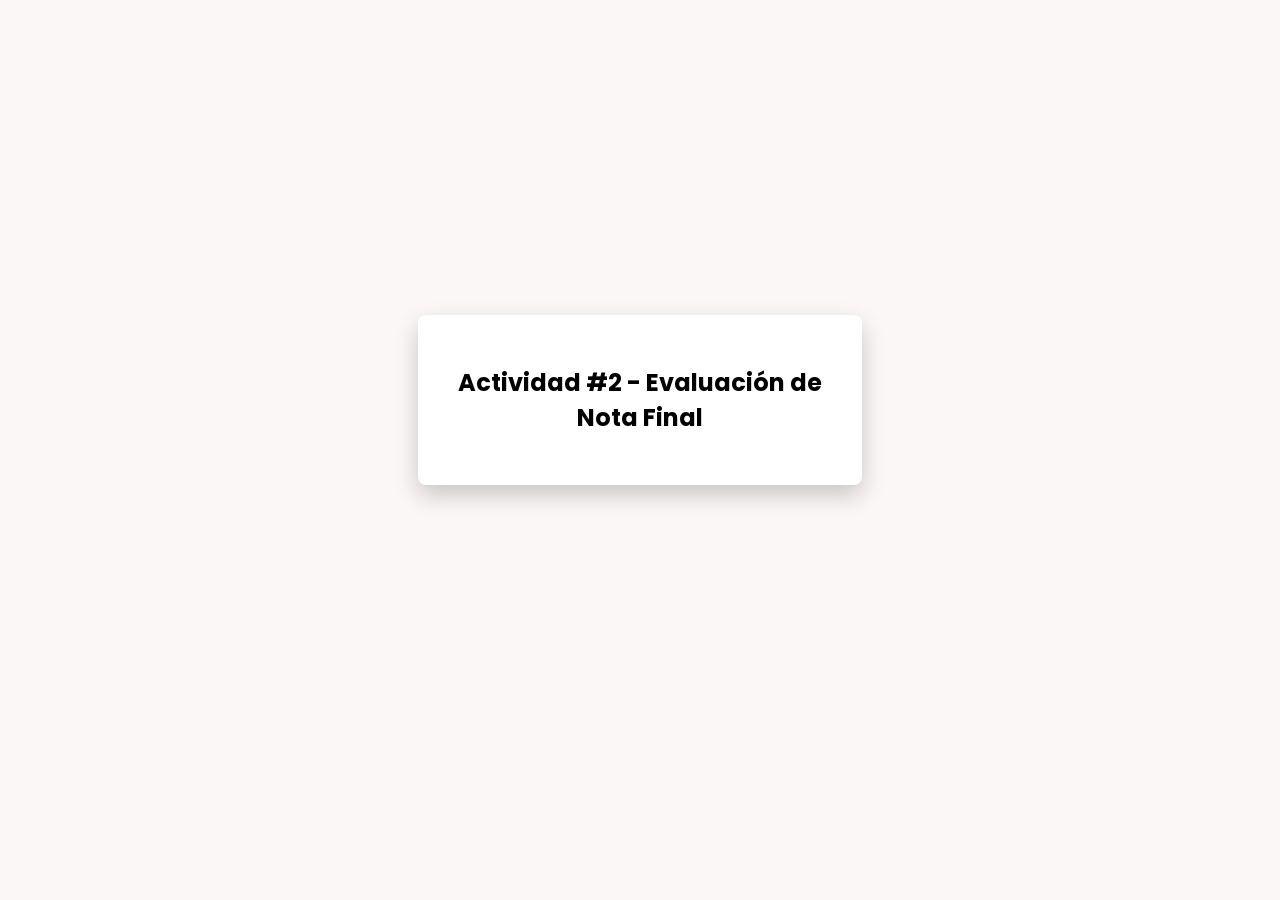
<file: actividad02.html>
<!DOCTYPE html>
<html lang="es">
<head>
    <meta charset="UTF-8">
    <title>Evaluación de Nota</title>
    <link rel="stylesheet" href="/css/actividad02.css">
    <link rel="preconnect" href="https://fonts.googleapis.com">
<link rel="preconnect" href="https://fonts.gstatic.com" crossorigin>
<link href="https://fonts.googleapis.com/css2?family=Merriweather:ital,opsz,wght@0,18..144,300..900;1,18..144,300..900&family=Poppins:ital,wght@0,100;0,200;0,300;0,400;0,500;0,600;0,700;0,800;0,900;1,100;1,200;1,300;1,400;1,500;1,600;1,700;1,800;1,900&display=swap" rel="stylesheet">
</head>
<body>
<div class="contenedor">
<h2>Actividad #2 - Evaluación de Nota Final</h2>
</div>
<script src="/js/actividad02.js"></script>

</body>
</html>
</file>
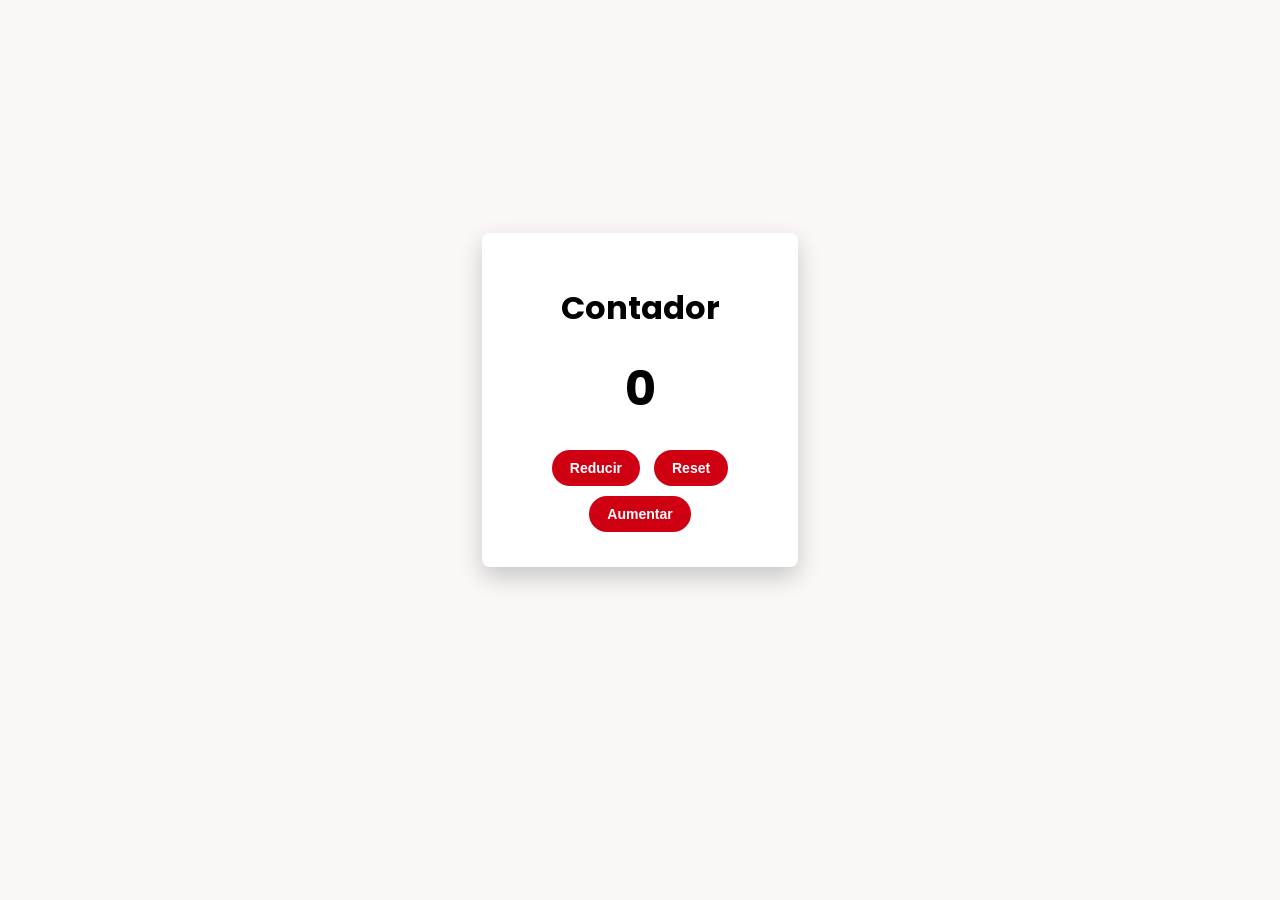
<file: contador.html>
<!DOCTYPE html>
<html lang="en">
<head>
    <meta charset="UTF-8">
    <meta name="viewport" content="width=device-width, initial-scale=1.0">
    <title>Contador</title>
    <link rel="stylesheet" href="/css/styles.css">

    <link rel="preconnect" href="https://fonts.googleapis.com">
<link rel="preconnect" href="https://fonts.gstatic.com" crossorigin>
<link href="https://fonts.googleapis.com/css2?family=Merriweather:ital,opsz,wght@0,18..144,300..900;1,18..144,300..900&family=Poppins:ital,wght@0,100;0,200;0,300;0,400;0,500;0,600;0,700;0,800;0,900;1,100;1,200;1,300;1,400;1,500;1,600;1,700;1,800;1,900&display=swap" rel="stylesheet">

</head>
<body>
    <div class="contenedor">
    <h1>Contador</h1>
    <h2 id="contador" class="contador">0</h2>
    <button onclick="reducir()" class="boton">Reducir</button>
    <button onclick="reset()" class="boton">Reset</button>
    <button onclick="aumentar()" class="boton">Aumentar</button>
    </div>
    <script src="/js/contador.js"></script>
</body>
</html>
</file>
<file: css/actividad02.css>
body{
    background-color: #faf7f6;
    font-family: "Poppins", sans-serif;
    margin: 0;
    height: 800px;
    display: grid;
    place-items: center;
}

.contenedor{
    background-color: rgb(255, 255, 255);
    padding: 30px;
    border-radius: 8px;
    width: 30%;
    box-shadow: 0px 10px 25px rgba(0,0,0,0.2);
    text-align: center;
}
</file>
<file: css/styles.css>
body{
    background-color: #faf7f6;
    font-family: "Poppins", sans-serif;
    margin: 0;
    height: 800px;
    display: grid;
    place-items: center;
}

.contenedor{
    background-color: rgb(255, 255, 255);
    padding: 30px;
    border-radius: 8px;
    width: 20%;
    box-shadow: 0px 10px 25px rgba(0,0,0,0.2);
    text-align: center;
}

.contador{
    font-size: 48px;
    margin-top: 20px;
    margin-bottom: 20px;
}

.boton{
    padding: 10px 18px;
    margin: 5px;
    border: none;
    border-radius: 25px;
    cursor: pointer;
    background-color: #d00013;
    color: white;
    font-weight: bold;
    font-size: 14px;
    transition: background-color 0.3s;
}

.boton:hover{
    color: black;
    transform: scale(1.04);
    transition: 0.3s;
}
</file>
